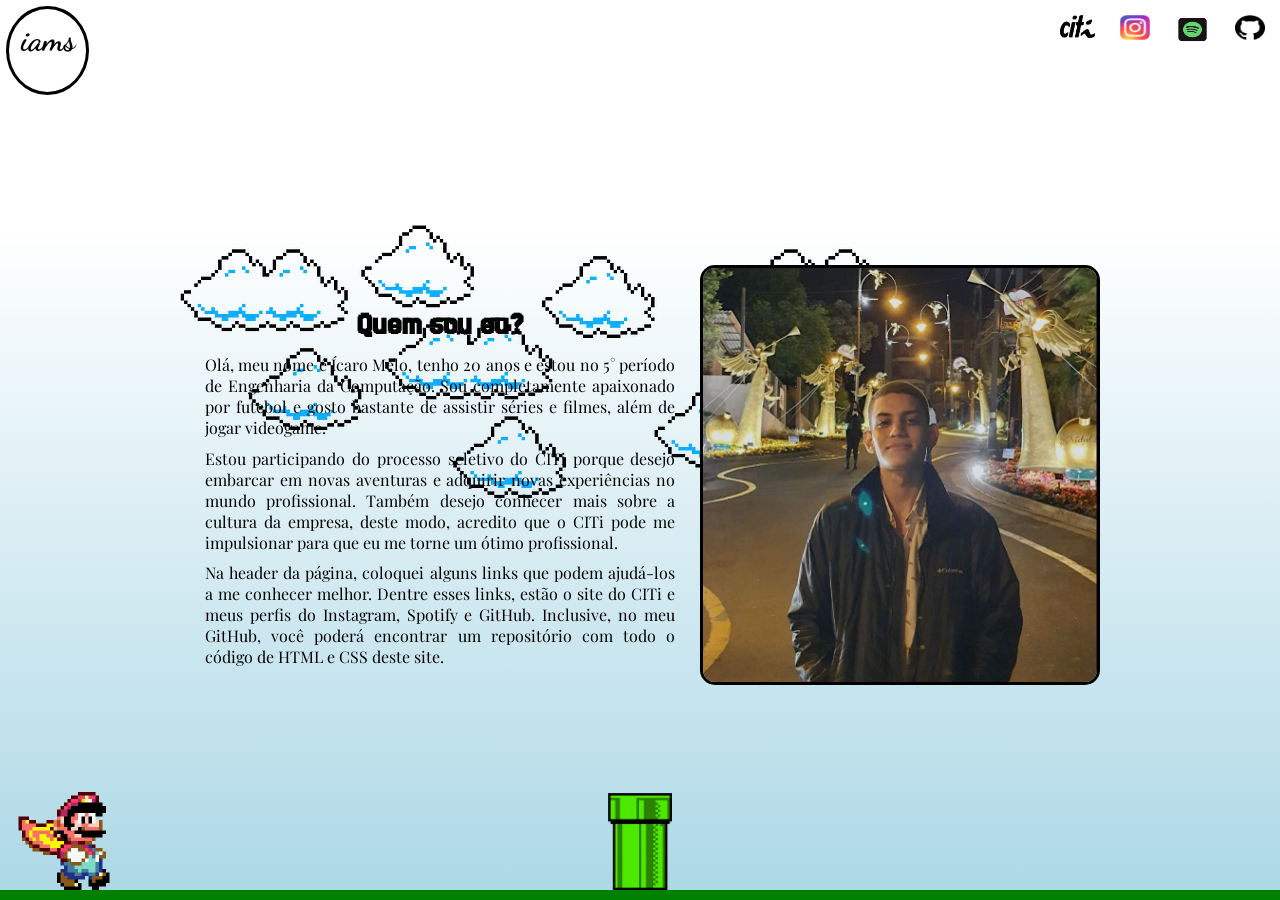
<file: index.html>
<!DOCTYPE html>
<html lang="pt-br">
    <head>
        <meta charset="UTF-8">
        <meta name="viewport" content="width=device-width, initial-scale=1.0">
        <title>Icaro Melo</title>
        <link rel="stylesheet" href="style.css">
        <link rel="shortcut icon" href="assets/citi.png" type="image/x-icon">
    </head>

    <body>
        <header>
            <div class="iams">
                <h1>iams</h1>
            </div>
            <div class="icons">
                <a href="https://citi.org.br/">
                    <img src="assets/citi.png" alt="CITi_Logo" class="citi">
                </a>
                <a href="https://www.instagram.com/oicaromelo/?igsh=MTE4dDdlcDV4NXJtNQ==">
                    <img src="assets/Instagram.webp" alt="Instagram_Logo" class="instagram">
                </a>
                <a href="https://open.spotify.com/user/31nprdooftfmfj2elegqj73et7ky">
                    <img src="assets/spotify.png" alt="Spotify_Logo" class="spotify">
                </a>
                <a href="https://github.com/OIcaroMelo">
                    <img src="assets/github.png" alt="GitHub_Logo" class="github">
                </a>
            </div>
        </header>
        <main>
            <div>
                <img src="assets/clouds.webp" alt="cloud" class="nuvem">
            </div>
            <img src="assets/mario.gif" alt="Mario_Gif" class="mario">
            <img src="assets/pipe.png" alt="Pipe" class="pipe">
            <div class="texto">
                <h1>Quem sou eu?</h1>
                <p>
                    Olá, meu nome é Ícaro Melo, tenho 20 anos e estou no 5° período de Engenharia da Computação. Sou completamente apaixonado por futebol e gosto bastante de assistir séries e filmes, além de jogar videogame.
                </p>
                <p>
                    Estou participando do processo seletivo do CITi porque desejo embarcar em novas aventuras e adquirir novas experiências no mundo profissional. Também desejo conhecer mais sobre a cultura da empresa, deste modo, acredito que o CITi pode me impulsionar para que eu me torne um ótimo profissional.
                <p>
                    Na header da página, coloquei alguns links que podem ajudá-los a me conhecer melhor. Dentre esses links, estão o site do CITi e meus perfis do Instagram, Spotify e GitHub. Inclusive, no meu GitHub, você poderá encontrar um repositório com todo o código de HTML e CSS deste site.
                </p>
            </div>
            <div>
                <img src="assets/icaro.jpeg" alt="Foto de Icaro" class="foto">
            </div>
        </main>
    </body>
</html>
</file>
<file: style.css>
@import url('https://fonts.googleapis.com/css2?family=Dancing+Script:wght@400..700&family=Micro+5+Charted&family=Oswald:wght@200..700&family=Sevillana&display=swap');
@import url('https://fonts.googleapis.com/css2?family=Jersey+25&display=swap');
@import url('https://fonts.googleapis.com/css2?family=Montserrat:ital,wght@0,100..900;1,100..900&family=Playfair+Display:ital,wght@0,400..900;1,400..900&display=swap');

* {
    margin: 0;
    padding: 0;
    box-sizing: border-box;
}

header {
    display: flex;
    flex-direction: row;
    background-color: white;
    width: 100%;
    height: 25vh;
}

.iams {
    display: flex;
    flex-direction: row;
    justify-content: left;
    h1 {
        color: black;
        font-size: 200%;
        font-family: 'Dancing Script';
        border: solid black;
        border-radius: 50%;
        padding: 10%;
    }
    height: 10%;
    padding: 0.5%;
    height: 45%;
    width: 10%;
}

.icons {
    display: flex;
    flex-direction: row;
    justify-content: right;
    position: absolute;
    padding: 15px;
    width: 100%;
    right: 0%;
    gap: 2%;
}

main {
    position: relative;
    display: flex;
    border-bottom: 10px solid green;
    flex-direction: row;
    justify-content: center;
    height: 75vh;
    background: linear-gradient(white, lightblue);
}

.foto {
    margin-top: 10%;
    border: solid black;
    border-radius: 15px;
    width: 400px;
    height: 420px;
    position: relative;
}

.texto {
    display: flex;
    flex-direction: column;
    margin: 10px;
    padding: 10px;
    justify-content: center;
    h1 {
        text-align: center;
        font-family: 'Jersey 25';
        padding: 2%;
    }
    p {
        text-align: justify;
        font-family: 'Playfair Display';
        font-size: 16px;
        padding: 1%;
    }
    height: 500px;
    width: 500px;
    position: relative;
}

.citi {
    width: 35px;
    height: 60%;
}

.instagram {
    width: 30px;
    height: 65%;
}

.spotify {
    width: 35px;
    height: 75%;
}

.github {
    width: 30px;
    height: 65%;
}

.nuvem {
    position: absolute;
    animation: clouds 20s linear infinite;
}

.mario {
    position: absolute;
    width: 10%;
    left: 0%;
    bottom: 0%;
    animation: mario_jump 4s linear infinite;
}

.pipe {
    position: absolute;
    width: 5%;
    bottom: 0%;
    animation: mario_pipe 4s linear infinite;
}

@keyframes clouds {
    from {
        right: -60%;
        bottom: 90%;
    }

    to {
        right: 100%;
        bottom: 90%;
    }
}

@keyframes mario_jump {
    0% {
        bottom: 0%;
    }

    85% {
        bottom: 0%;
    }

    90% {
        bottom: 30%;
    }

    95% {
        bottom: 30%;
    }

    100% {
        bottom: 0%;
    }
}

@keyframes mario_pipe {
    from {
        right: -10%;
    }

    to {
        right: 100%;
    }
}
</file>
